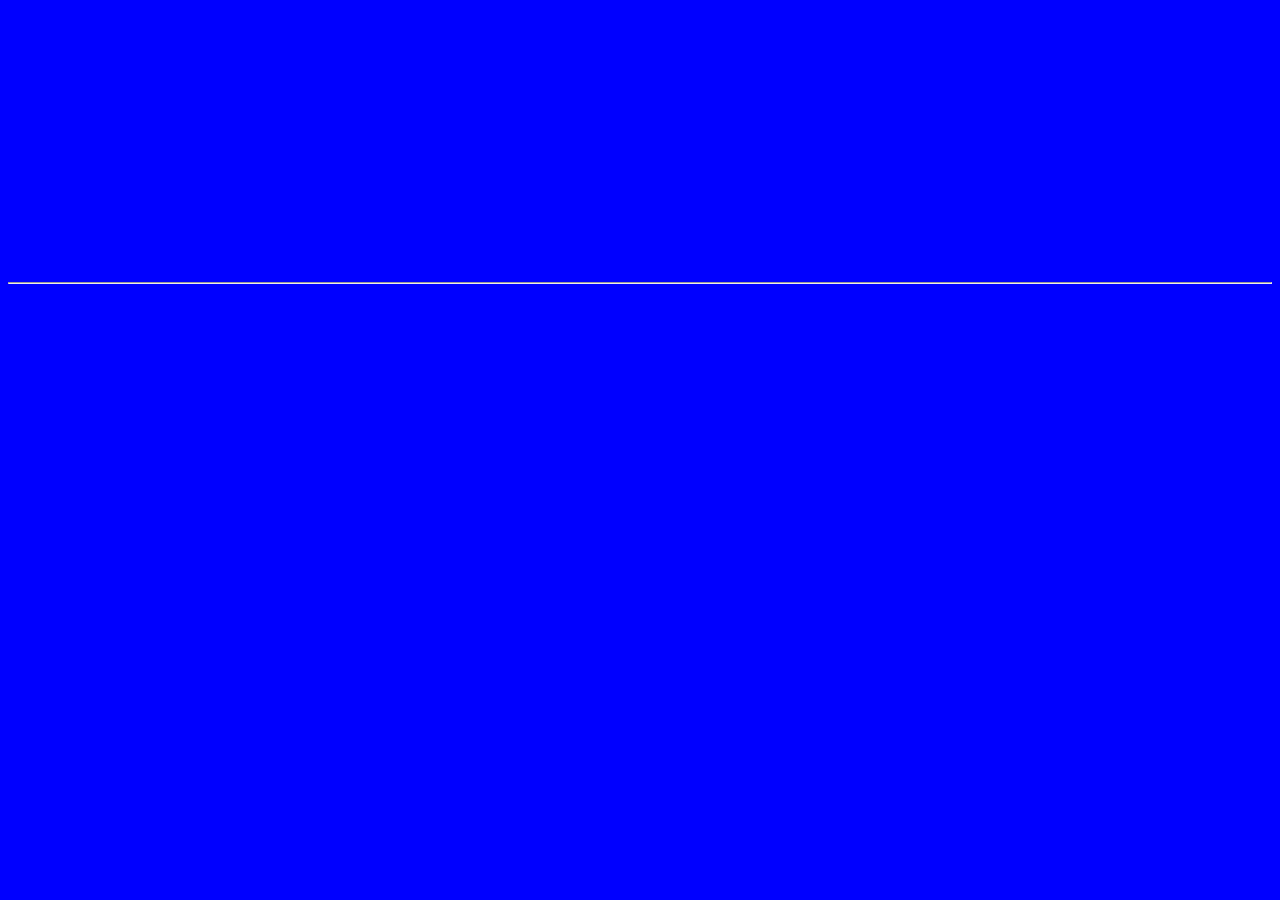
<file: index.html>
<!DOCTYPE html>
<html>
<head>
	<meta charset="UTF-8">
	<title>Title</title>
	<script src="script.js"></script>
	<link rel="stylesheet" href="style.css">
</head>
<body>
<h1><tt>Hello !</tt></h1>
<h2>Hello !</h2>
<h3>Hello !</h3>
<h4>Hello !</h4>
<h5>Hello !</h5>
</body>
</html>

<!-- Commentaries -->

<!-- <script defer src="script.js"></scrip> // defer 1
	 <script defer src="script.js"></scrip> // defer 2 downloading first is defer 1 and then defer 2
	 <script async src="script.js"></scrip> // async - will be loaded async
	 <link rel="stylesheet" href="style.css"/>

	 <meta name="author" content="Alex">
	 <meta name="keywords" content="text, html, css, js, programming"> // Using onle for search

	 <h1> Headline 1 </h1>
	 <h2> Headline 2 </h2>
	 <h3> Headline 3 </h3>
	 <h4> Headline 4 </h4>
	 <h5> Headline 5 </h5>
	 <h6> Headline 6 </h6>
	 <hr> <!-- Underlining -->
	 <p>Paragraph</p> <!-- paragraph start from new string-->
	 <hr>

	 <spen>Text</spen> <!--block, not start from new string -->



-->
</file>
<file: style.css>
body {
	background-color:blue;
	color:blue;
}
</file>
